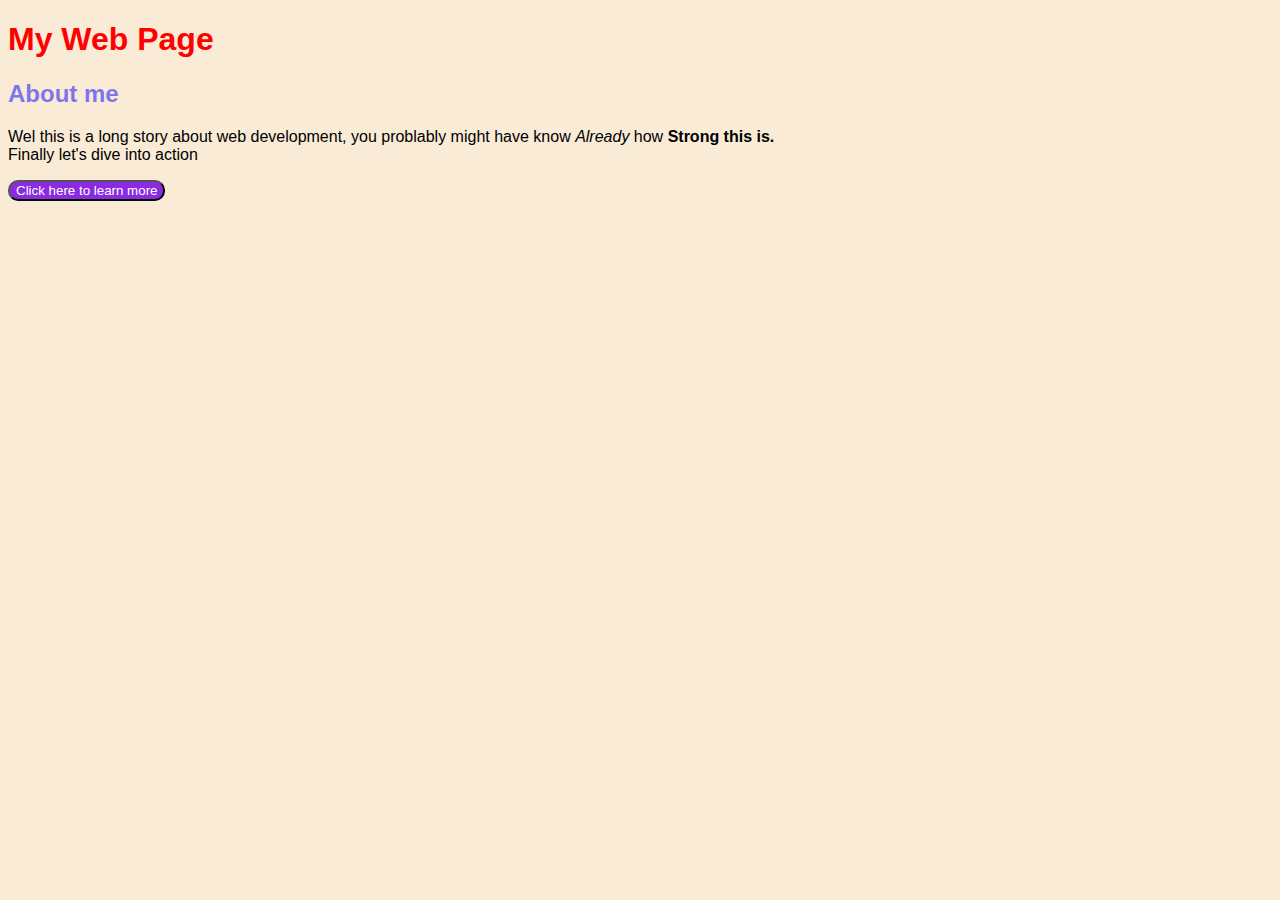
<file: index.html>
<!DOCTYPE html>
<html>
    <head>
        <meta charset="UTF-8">
        <meta name="viewport" content="width = device-width, initial-scale = 1.0">
        <meta http-equiv="X-UA-Compatible" content = "ie=edge">
        <title>New Website</title>
        <link rel="stylesheet" href="style.css" type="text/css">
    </head>
    
    <body>
        <h1>My Web Page</h1>
        <h2>About me</h2>
        <p>Wel this is a long story about web development, you problably might have know <em>Already</em> how <strong>Strong this is.</strong><br />Finally let's dive into action</p>
        
        <button>Click here to learn more</button>
        
    </body>
</html>
</file>
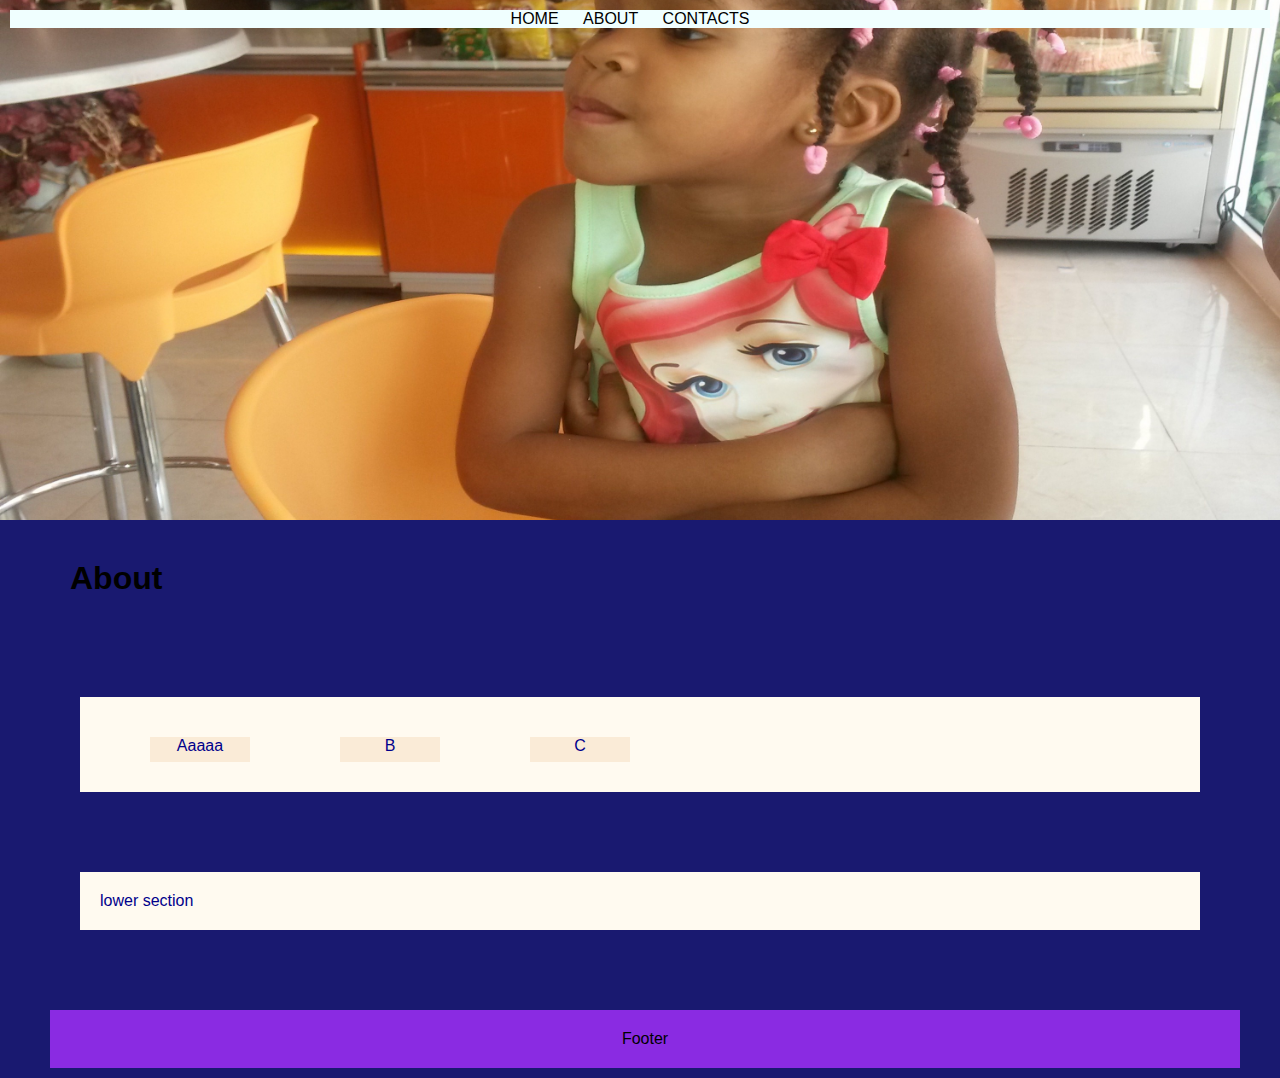
<file: about.html>
<!DOCTYPE html>
<html>
    <head>
        <meta charset="UTF-8">
        <meta name="viewport" content="width = device-width, initial-scale = 1.0">
        <meta http-equiv="X-UA-Compatible" content = "ie=edge">
        <link rel="stylesheet" href="style2.css" type="text/css">
        <title>Website dev</title>
    </head>
    
    <body>
        <header>
            <nav>
                <ul>
                    <li><a href="home.html">Home</a></li>
                    <li><a href="about.html">About</a></li>
                    <li><a href="contact.html">contacts</a></li>
                </ul>
            </nav>
        </header>
        <h1>About</h1>
        <section>
            <div>Aaaaa</div>
            <div>B</div>
            <div>C</div>
        </section>
        <section>lower section</section>
        <footer>Footer</footer>
        
    </body>
</html>
</file>
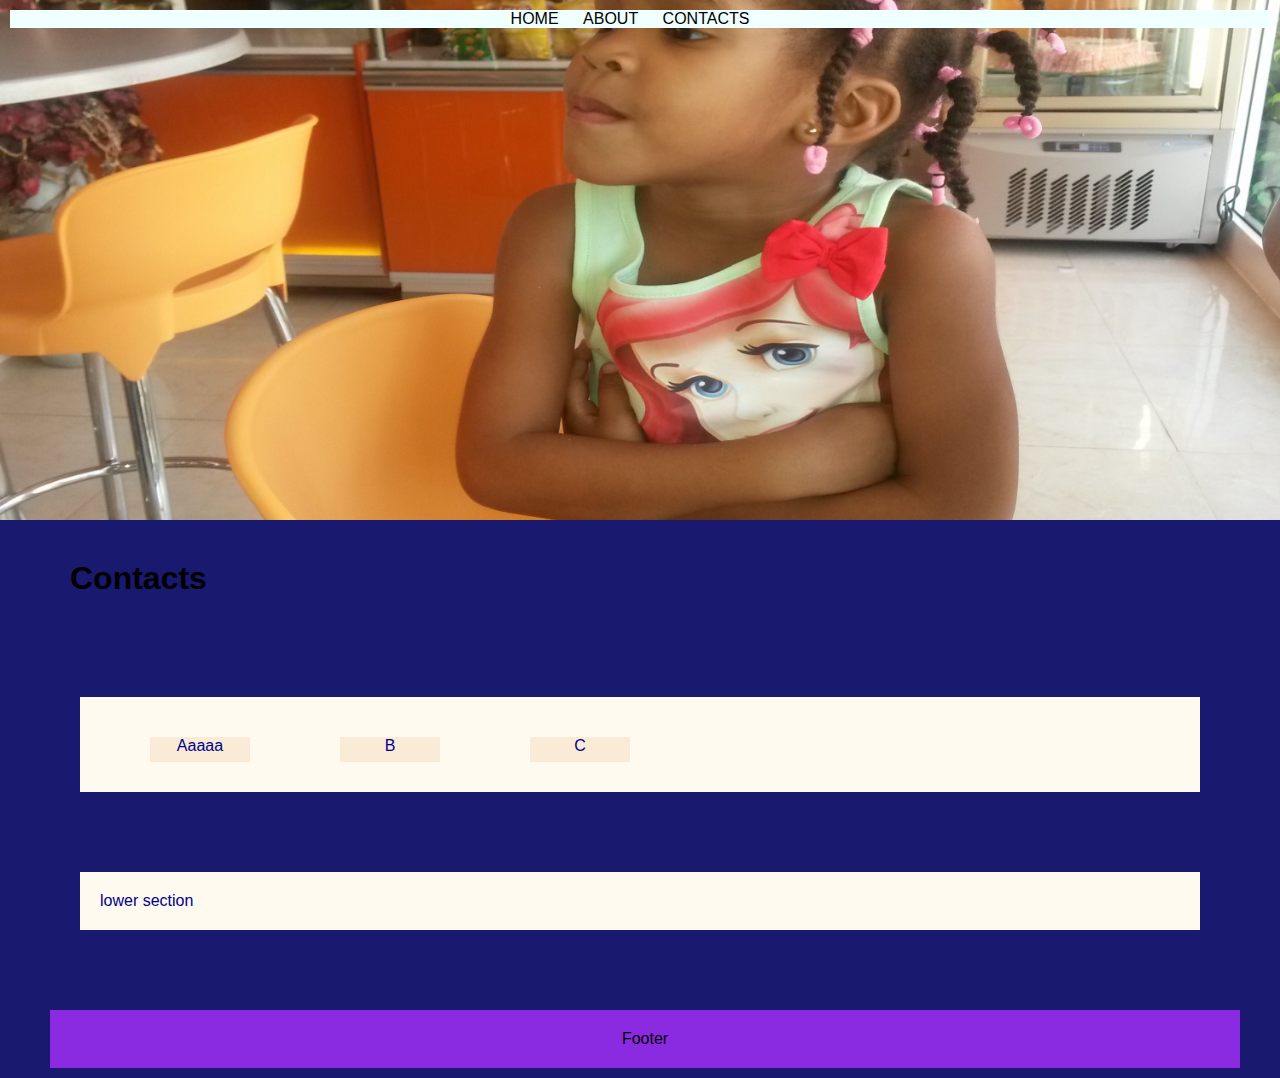
<file: contact.html>
<!DOCTYPE html>
<html>
    <head>
        <meta charset="UTF-8">
        <meta name="viewport" content="width = device-width, initial-scale = 1.0">
        <meta http-equiv="X-UA-Compatible" content = "ie=edge">
        <link rel="stylesheet" href="style2.css" type="text/css">
        <title>Website Dev</title>
    </head>
    
    <body>
        <header>
            <nav>
                <ul>
                    <li><a href="home.html">Home</a></li>
                    <li><a href="about.html">About</a></li>
                    <li><a href="contact.html">contacts</a></li>
                </ul>
            </nav>
        </header>
        <h1>Contacts</h1>
        <section>
            <div>Aaaaa</div>
            <div>B</div>
            <div>C</div>
        </section>
        <section>lower section</section>
        <footer>Footer</footer>
        
    </body>
</html>
</file>
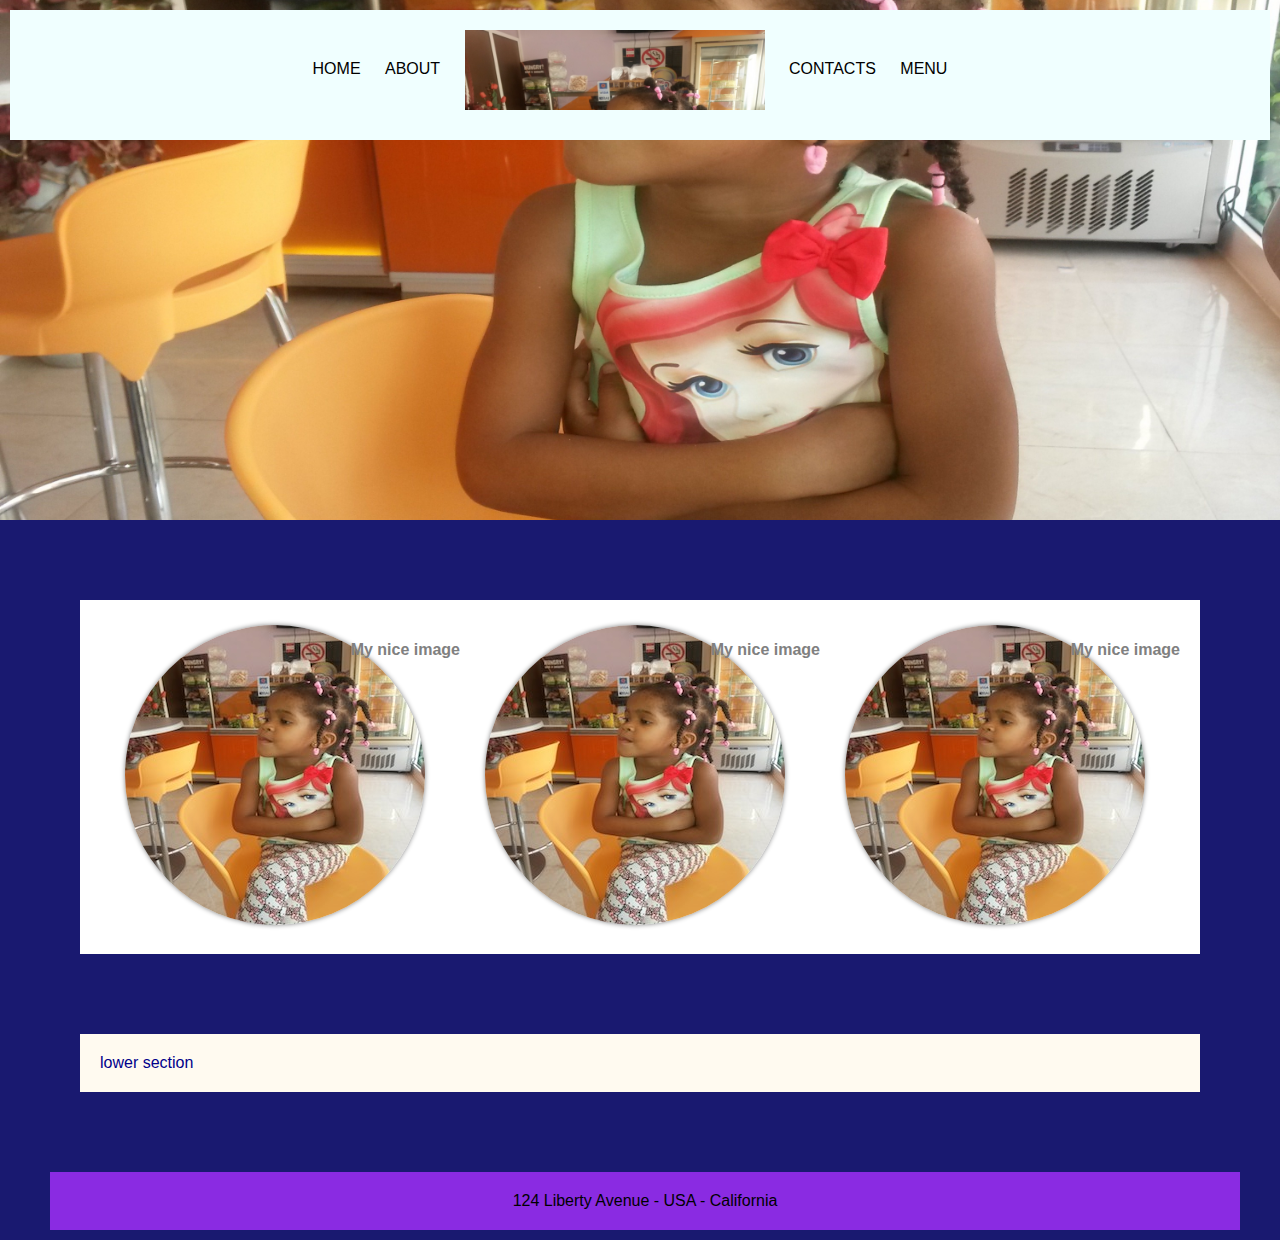
<file: home.html>
<!DOCTYPE html>
<html>
    <head>
        <meta charset="UTF-8">
        <meta name="viewport" content="width = device-width, initial-scale = 1.0">
        <meta http-equiv="X-UA-Compatible" content = "ie=edge">
        <link rel="stylesheet" href="style2.css" type="text/css">
        <title> Website Dev</title>
    </head>
    
    <body>
        <header>
            <nav>
                <ul>
                    <li><a href="home.html">Home</a></li>
                    <li><a href="about.html">About</a></li>
                    <li class="mobile"><a href="contact.html">contacts</a></li>
                    <li class="mobile"><a href="Menu.html">Menu</a></li>
                    <li class="logo"><a href="logo.html">Titi logo</a></li>
                    <li class="desktop"><a href="contact.html">contacts</a></li>
                    <li class="desktop"><a href="Menu.html">Menu</a></li>
                </ul>
            </nav>          
            
        </header>
      
        <section class="features">
            <figure>
                <img src="images/ety2.jpg" alt="nice girl">
            </figure>
            <figcaption>
                <h4>My nice image</h4>
            </figcaption>
            <figure>
                <img src="images/ety2.jpg" alt="nice girl">
            </figure>
            <figcaption>
                <h4>My nice image</h4>
            </figcaption>
            <figure>
                <img src="images/ety2.jpg" alt="nice girl">
            </figure>
            <figcaption>
                <h4>My nice image</h4>
            </figcaption>
        </section>
        <section>lower section</section>
        <footer>
            124 Liberty Avenue - USA - California
        </footer>
        
    </body>
</html>
</file>
<file: style.css>
body {
    background-color: antiquewhite;
    font-family: Helvetica Neue, sans-serif;
    color: black;
}

h1 {
    color: red;
}

h2 {
    color: blue;
    opacity: 0.5;
}

button {
    background-color: blueviolet;
    color: white;
    border-radius: 10px;
}
</file>
<file: style2.css>
body {
    background-color: midnightblue;
    font-family: Helvetica Neue, sans-serif;
    color: none;
    margin: 0;
    padding: 0;
}


header {    
    background-image: url('images/ety.jpg');
    background-size: 100%;
    background-position: center;
    height: 500px;
    text-align: center;
    padding: 10px; 
}




header a {
    color: black;
    text-decoration: none;
    text-transform: uppercase;
    margin-top: 50px;
}


header .mobile {
    display: none;
}

header .logo a {
    background-image: url('images/ety.jpg');
    background-size: 300px;
    background-repeat: no-repeat;
    display: inline-block;
    height: 80px;
    position: relative;
    text-indent: -999999px;
    top: -30px;
    width: 300px;
    
}

section {
    background-color: floralwhite;
    color: darkblue;
    padding: 20px;
    margin: 80px;
    display: flex;
    flex-direction: row;
    
}

section div {
    background-color: antiquewhite;
    margin: 20px 40px 10px 50px;
    text-align: center;
       
}

h1 {
    padding: 20px;
    margin: 20px 40px 10px 50px;
    
}
/*
h4 {
    font-weight: 30;
    align-content:space-between;
    margin-top: 50px;
    
}
*/
nav ul {
    margin: 0;
    padding: 0;
    list-style-type: none;
}

nav il {
    display: inline-block;
    margin-right: 20px;
}

@media screen and (max-width: 715px) {
    header{
        height: 250px;
        background-position: 0 -30px; 
    }
    
    header .mobile {
        display:inline-block;
    }
    header .desktop {
        display: none;
    }

}


@media screen and (max-width: 500px) {
    header{
        height: 200px;
        background-position: 0 -0px; 
    }

}

.features {
    background: white;
    color: grey;
    padding: 20px;
    display: flex;
    flex-direction: row;
    flex-wrap: wrap;
}

.features figure {
    margin: auto;
    text-align: center;
    padding: 5px;
    text-align: center;
    text-transform: uppercase;
    width: 200px;
}

.features figure img {
    border: 1px solid white
    width: 200px;
    box-shadow: gray 0 0 5px;
    border-radius: 50%;
}

/*
@media screen and (max-width: 715px) {
    features {
        display:block;
    }
}
*/


ul {
    margin: 0;
    padding: 0;
    background-color: azure;
    list-style-type: none;
    
}

li {
    display: inline-block;
    margin-right: 20px;
}

li:first-child {
    background-color: none;
}

li:second-child:hover {
    background-color: brown;
}

div {
    background-color: red;
    margin: auto,
    display: inline-block;    
    width: 100px;
    height: 25px;
}


footer {
    background-color: blueviolet;
    text-align: center;
    padding: 20px 20px;
    text-align: center;
    margin: 20px 40px 10px 50px;
    
}
</file>
